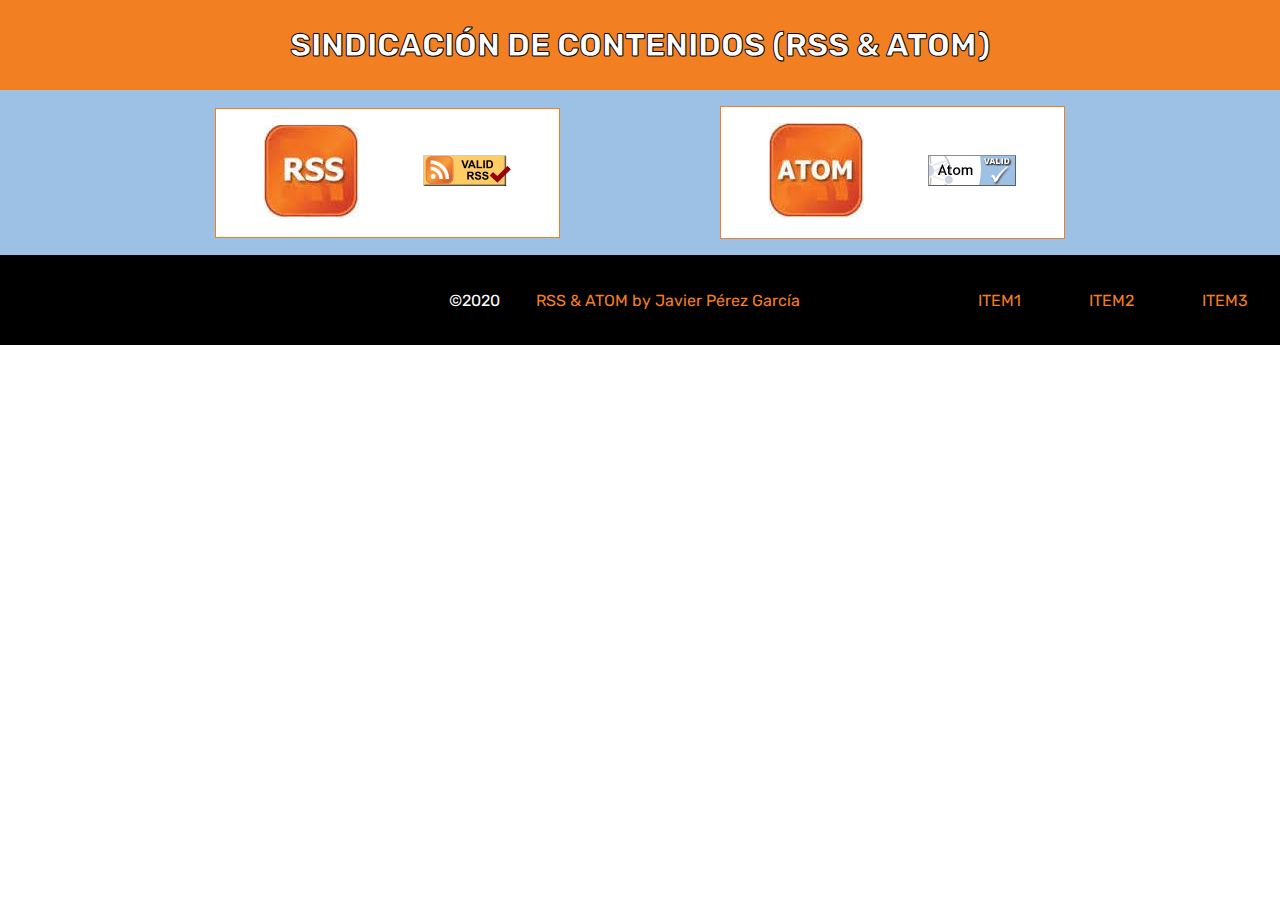
<file: index.html>
<!DOCTYPE html>
<html lang="en">
<head>
    <meta charset="UTF-8">
    <meta name="viewport" content="width=device-width, initial-scale=1.0">
    <link rel="stylesheet" href="css/basic.css">
    <link href="https://fonts.googleapis.com/css?family=Rubik:300,400,500,700,900&display=swap" rel="stylesheet">
    <title>Sindicación de contenidos</title>
</head>
<body>
    <header>
        <h1>SINDICACIÓN DE CONTENIDOS (RSS & ATOM)</h1>
    </header>
    <main>
        <article>
            <a type="application/rss+xml" href="webFeed/rssDoc.rss">
                <img src="img/rssLogo.jpeg" alt="Logo de RSS">
            </a>
            <a href="https://validator.w3.org/feed/check.cgi?url=https%3A//javierperezgarcia.github.io/AtomAndRSS/webFeed/rssDoc.rss">
                <img src="img/validRssLogo.png" alt="[Valid RSS]" title="Validate my RSS feed" />
            </a>
        </article>
        <article>
            <a type="application/atom+xml" href="webFeed/atomDoc.atom">
                <img src="img/atomLogo.jpeg" alt="Logo de Atom">
            </a>
            <a href="https://validator.w3.org/feed/check.cgi?url=https%3A//javierperezgarcia.github.io/AtomAndRSS/webFeed/atomDoc.atom">
                <img src="img/validAtomLogo.png" alt="[Valid Atom 1.0]" title="Validate my Atom 1.0 feed" />
            </a>
        </article>
    </main>
    <footer>
        <div class="copyright">
            <p>&copy;2020 <a href="index.html">RSS & ATOM by Javier Pérez García</a></p>
        </div>
        <div class="enlaces">
            <a href="https://www.tiempo.es/santa_cruz_de_tenerife-santa_cruz_de_tenerife-es0st0038.html">ITEM1</a>
            <a href="html/randomPage.html">ITEM2</a>
            <a href="https://www.xataka.com/realidad-virtual-aumentada/realidad-virtual-parece-haber-encontrado-precio-formato-catalogo-para-empezar-a-despegar">ITEM3</a>
        </div>
    </footer>
</body>
</html>
</file>
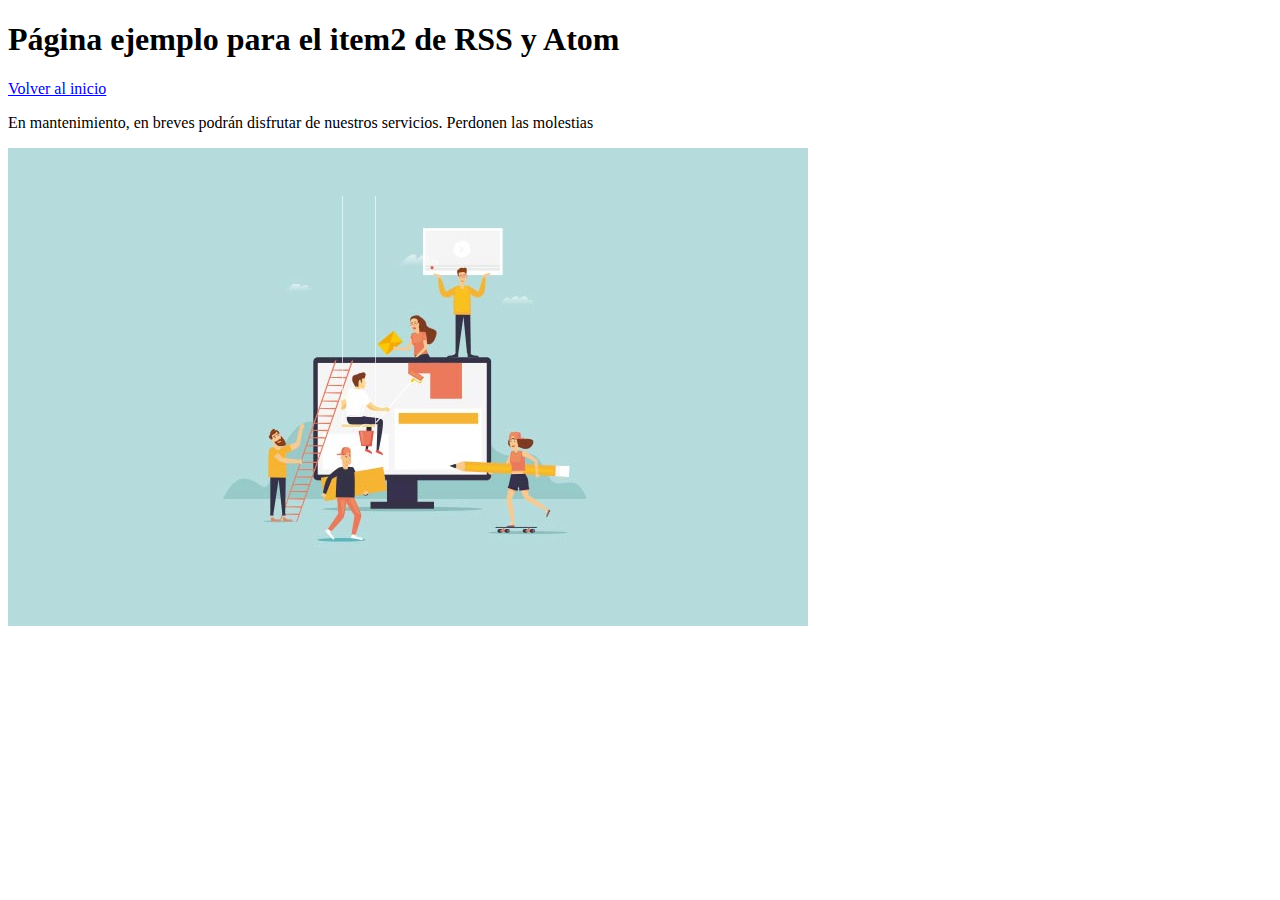
<file: html/randomPage.html>
<!DOCTYPE html>
<html lang="en">
<head>
    <meta charset="UTF-8">
    <meta name="viewport" content="width=device-width, initial-scale=1.0">
    <title>Página de Ejemplo</title>
</head>
<body>
    <h1>Página ejemplo para el item2 de RSS y Atom</h1>
    <a href="../index.html">Volver al inicio</a>
    <p>En mantenimiento, en breves podrán disfrutar de nuestros servicios. Perdonen las molestias</p>
    <img src="../img/mantenimientoWeb.jpg" alt="Foto de Mantenimiento">
</body>
</html>
</file>
<file: css/basic.css>
*{
    margin: 0;
    padding: 0;
    box-sizing: border-box;  
}

h1{
    font-family: 'Rubik', sans-serif;
    color: white;
    -webkit-text-stroke: 1px black;
}

header{
    width: 100%;
    height: 10vh;
    display: flex;
    justify-content: center;
    align-items: center;
    background-color: #F27F22;
}

main{
    width: 100%;
    height: auto;
    display: flex;
    justify-content: center;
    align-items: center;
    background-color: #9DC0E5;
    padding: 1rem;
}

article{
    display: flex;
    justify-content: center;
    align-items: center;
    margin: 0rem 5rem;
    background-color: white;
    padding: 1rem;
    border: 0.1rem solid #F27F22;
}

a{
    margin: 0rem 2rem;
}

footer{
    width: 100%;
    height: 10vh;
    background-color: black;
    display: flex;
    justify-content: center;
    align-items: center;
    font-family: 'Rubik', sans-serif;
    color: white;
}

footer a{
    color: #F27F22;
    text-decoration: none;
}

footer a:hover{
    color: white;
}

.enlaces{
    position: absolute;
    right: 0;
}
</file>
